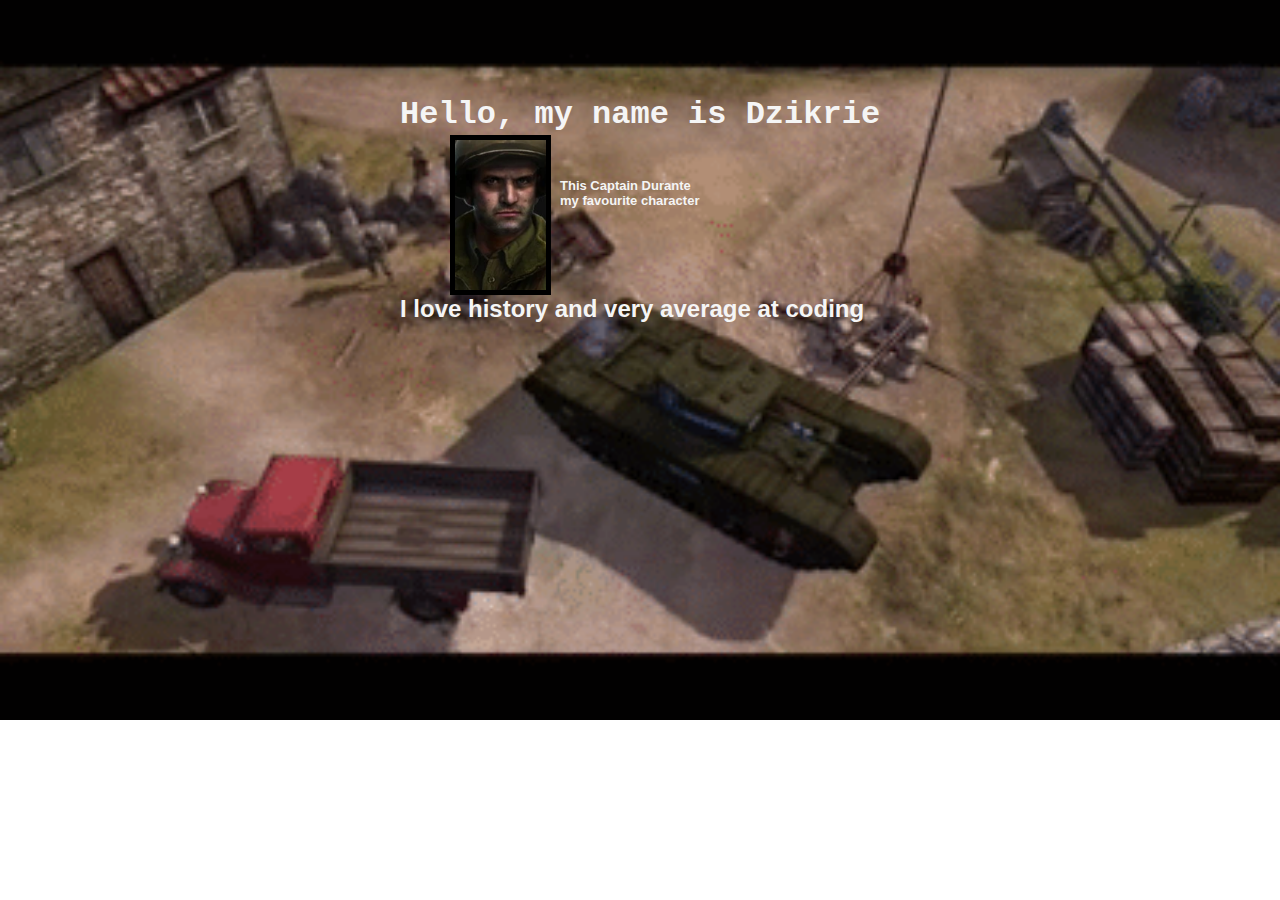
<file: portofolio.html>
<!DOCTYPE html>
<html lang="en">
<head>
    <meta charset="UTF-8">
    <meta name="viewport" content="width=device-width, initial-scale=1.0">
    <title>Document</title>
    <link rel="stylesheet" href="css.css">
</head>
<body>
    <h1>Hello, my name is Dzikrie</h1>
    <div class="profile"><img src="durante.png" height="50%"></div>
    <h2>I love history and very average at coding</h2>
    <h3>This Captain Durante <br> my favourite character</h3>
</body>
</html>
</file>
<file: css.css>
h1
{
    font-family: 'Courier New', Courier, monospace;
    position: absolute; left: 400px; top: 75px;
    color: whitesmoke;
}

h2
{
    font-family: 'Gill Sans', 'Gill Sans MT', Calibri, 'Trebuchet MS', sans-serif;
    position: absolute; left: 400px; top: 275px;
    color: whitesmoke;
}

h3
{
    font-family: sans-serif;
    position: absolute; left: 560px; top:165px;
    color: whitesmoke;
    font-size: small;
}

.profile
{
    position: absolute; left: 450px; top: 135px;
}

img
{
    border: 5px solid black; height: 150px;
}

body
{
    background-image: url(background.gif);
    background-repeat: no-repeat;
    height: 100%;
    background-size: cover;
}
</file>
